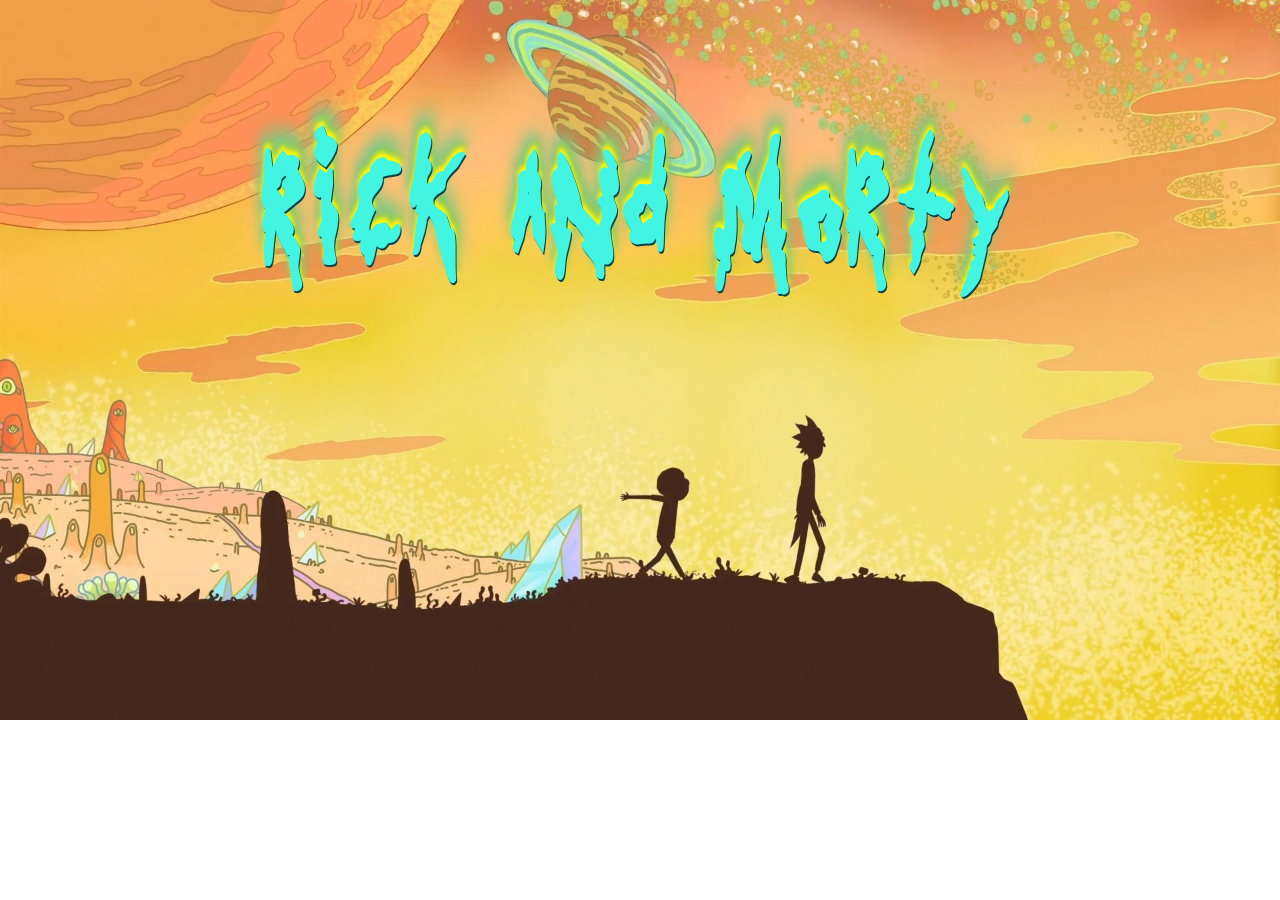
<file: index.html>
<!DOCTYPE html>
<html lang="en">
<head>
    <meta charset="UTF-8">
    <meta http-equiv="X-UA-Compatible" content="IE=edge">
    <meta name="viewport" content="width=device-width, initial-scale=1.0">
    <link rel="icon" href="Img/logo.png">
    <link rel="stylesheet" href="estilos.css">
    <title>The Rick and Morty API</title>
</head>
<body>
    <div class="titulo">
        <h1>Rick and Morty</h1>
    </div>
    <div class="card-container">
        <div id="container"></div>
    </div>
    <script src="script.js"></script> 
</body>
</html>
</file>
<file: estilos.css>
@import url('https://fonts.googleapis.com/css2?family=Fruktur&family=Indie+Flower&display=swap');
@font-face{ 
    font-family: 'getSchwifty';
    src:
        url('getschwifty-webfont.woff') format('woff');
    font-weight: normal;
    font-style: normal;
}
body{
    margin: 0px;
    padding: 0px;
    background-image: url(Img/Fondo.png);
    background-repeat: no-repeat;
    background-size: cover;
    
}
.titulo {
  font-family: 'getSchwifty', sans-serif;
  background-size: cover;
  font-size:60px;
  color: #42f4e2;
  display: flex; 
  justify-content: center;
  align-items: center;
  margin: 8px;
  padding: 40px 0 10px;
  text-align: center;
  text-shadow:
  1px 2px 0px #04434C,
  0 -5px 4px #FFF707,
  2px -10px 6px #97CC4E,
  -2px -15px 11px #81C884,
  2px -25px 18px #80C786;
}
.card-container{
    display: flex;
    justify-content: center;
    align-items: center;
    width: 100%;
}
#container{
    width: 40%;
    background-color: #e88f4d;
    border-radius: 20px;
    display: flex;
    flex-direction: column;
    align-items: center;
    border: 5em; 
    margin-bottom: 2em;
}
#container img{
    margin-top: 2em;
    width: 40%;
}
#container h1{
    font-size: 3em;
    font-family: 'Indie Flower', cursive;
}
#container div{
    font-size: 2em;
    font-family: 'Indie Flower', cursive;

}
#random{
    margin-bottom: 2em;
    border: 0px;
    font-size: 1.3em;
    cursor: pointer;
    background-color: white;
    border-radius: 5px;
}
.status{
    margin-bottom: 1.6em;
}
</file>
